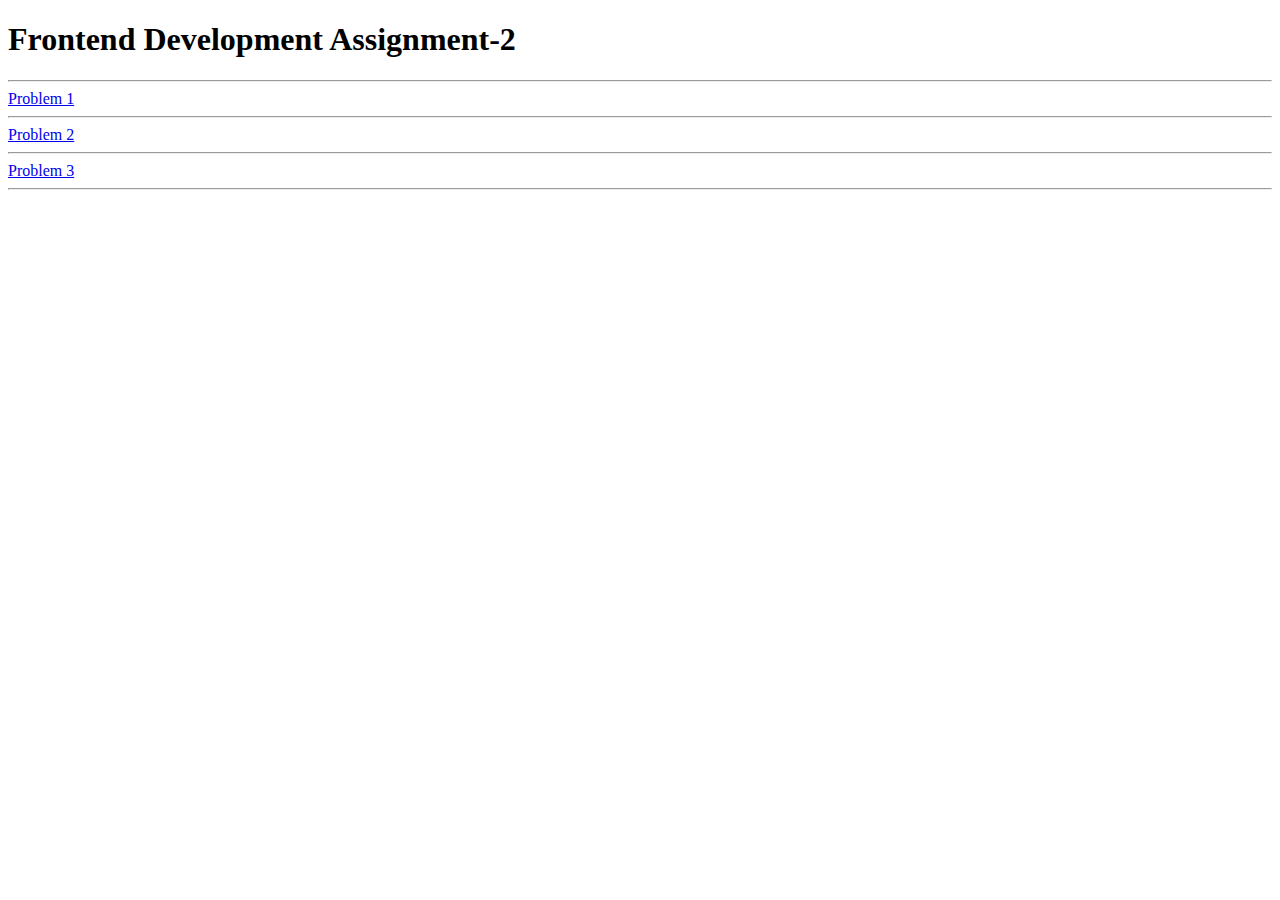
<file: index.html>
<!DOCTYPE html>
<html lang="en">
<head>
    <meta charset="UTF-8">
    <meta http-equiv="X-UA-Compatible" content="IE=edge">
    <meta name="viewport" content="width=device-width, initial-scale=1.0">
    <title>Frontend Development Assignment-2</title>

</head>
<body>
  <h1>Frontend Development Assignment-2</h1>
  <hr>
  <a href="Problem1.html">Problem 1</a>
  <hr>
  <a href="Problem2.html">Problem 2</a>
  <hr>
  <a href="Problem3.html">Problem 3</a>
  <hr>
</body>
</html>
</file>
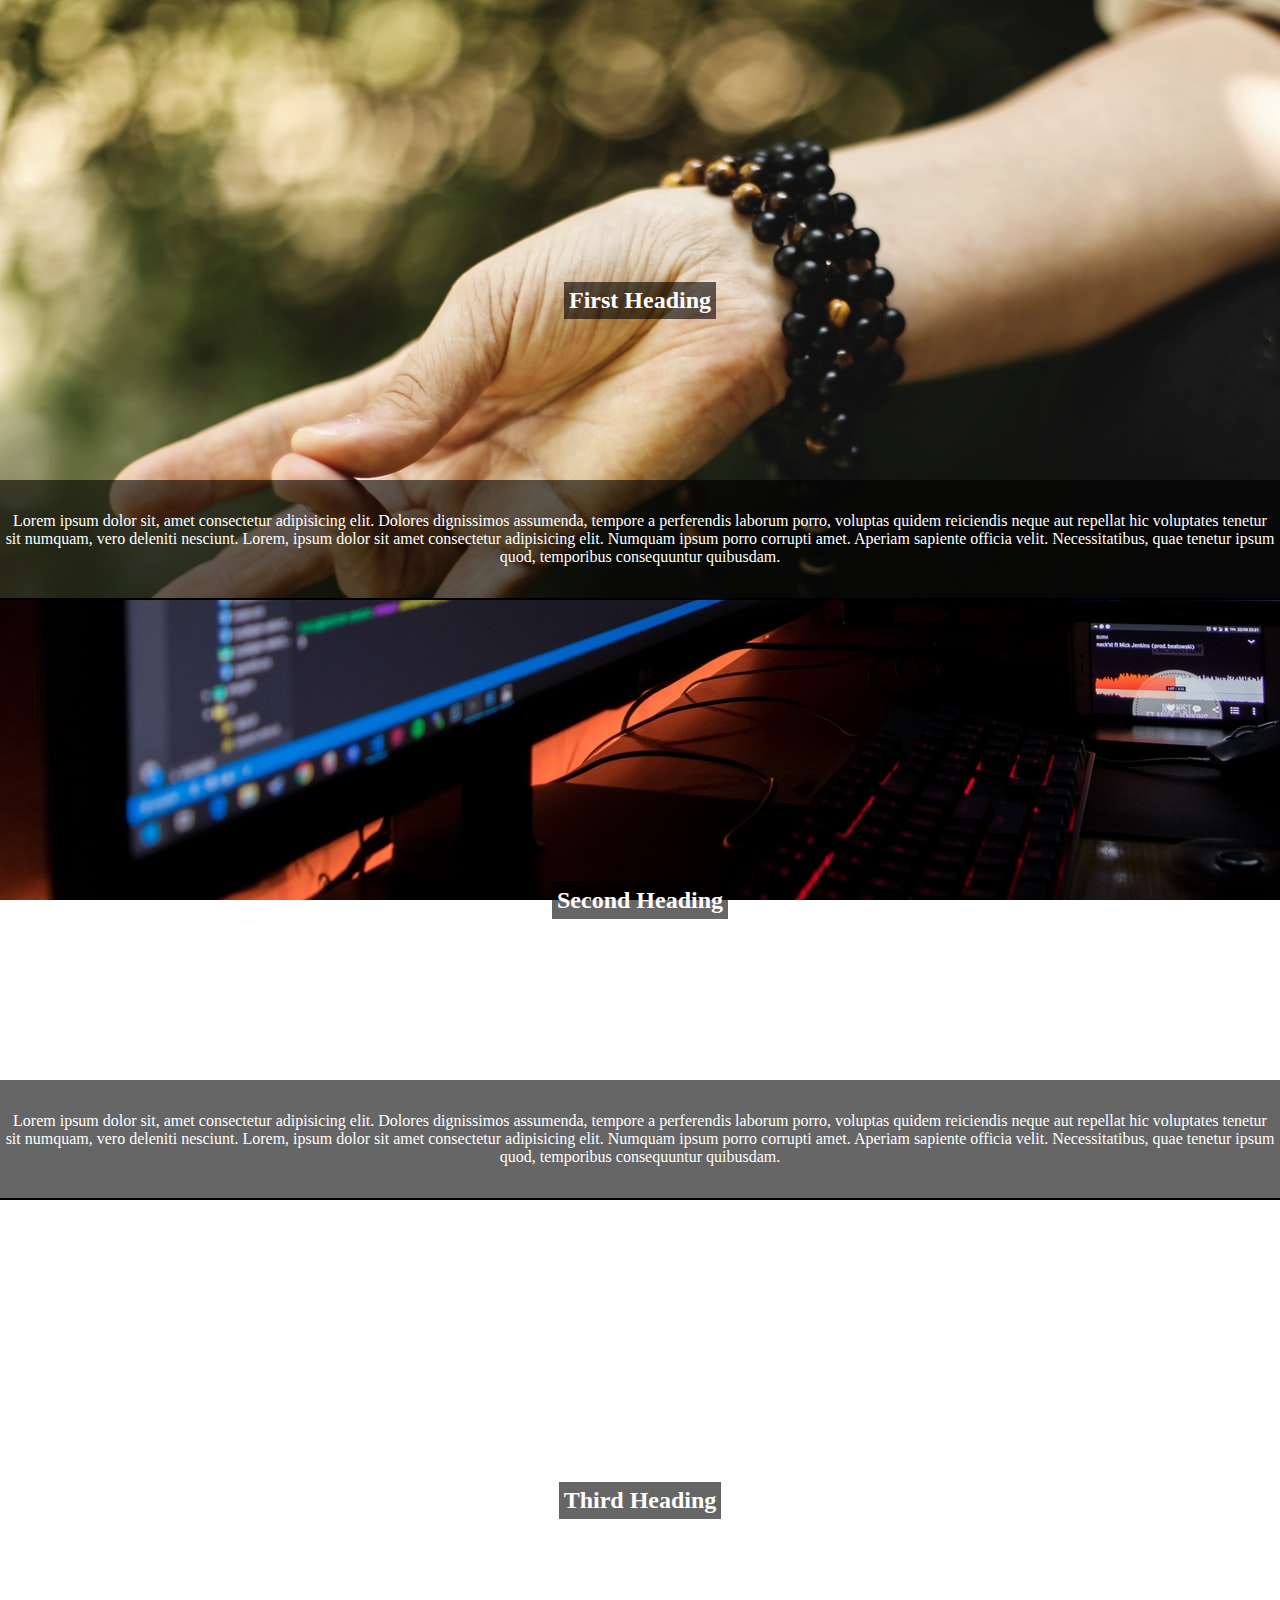
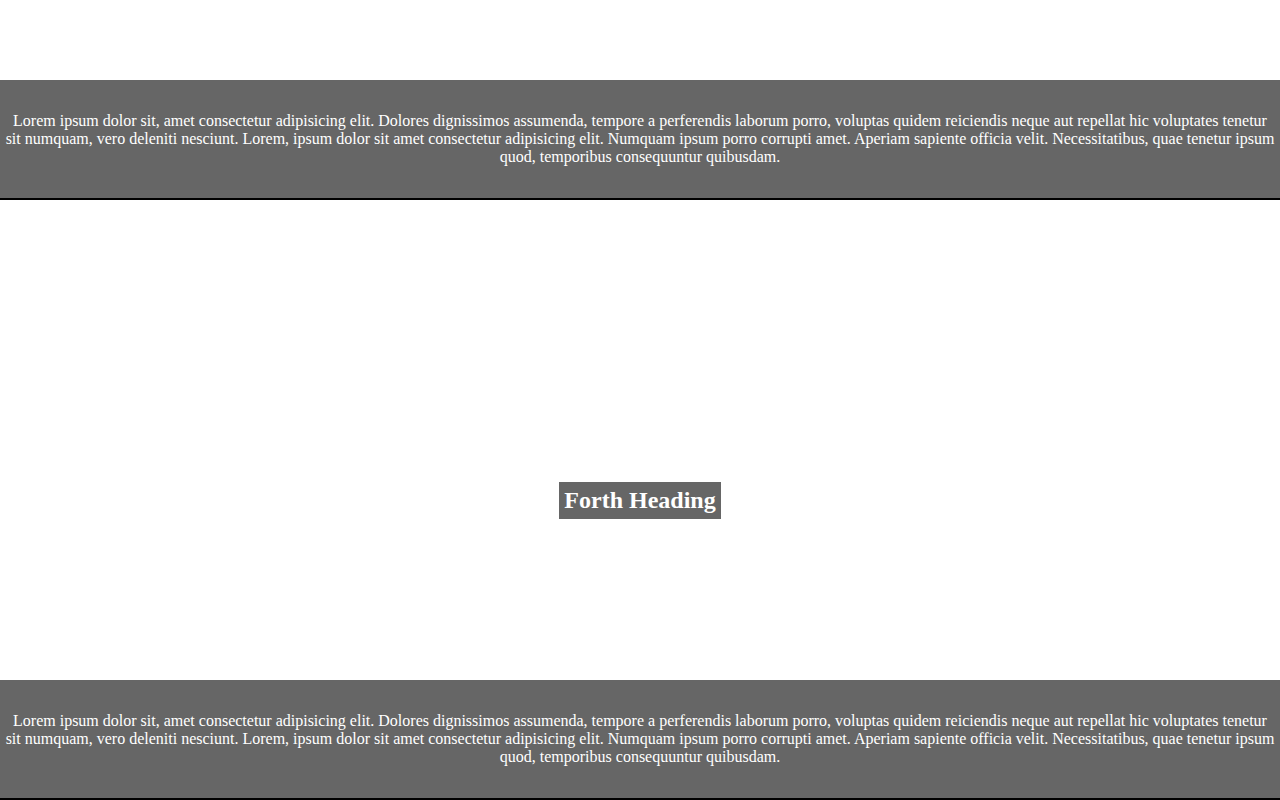
<file: Problem1.html>
<!DOCTYPE html>
<html lang="en">
<head>
    <meta charset="UTF-8">
    <meta http-equiv="X-UA-Compatible" content="IE=edge">
    <meta name="viewport" content="width=device-width, initial-scale=1.0">
    <title>Parallax Web Design</title>
    <style>
        *{
            margin: 0;
            padding: 0;
            text-align: center;
        }
        .parallax1{
            background-image: url(yoga2.jpg);
            width: 100%;
            height: 600px;
            background-attachment:fixed;
            position: relative;
            display: flex;
            justify-content: center;
            align-items: center;
        }
        .parallax2{
            background-image: url(code2.jpg);
            width: 100%;
            height: 600px;
            background-attachment:fixed;
            position: relative;
            display: grid;
            place-items: center;
        }
        .parallax3{
            background-image: url(yoga1.jpg);
            width: 100%;
            height: 600px;
            background-attachment:fixed;
            position: relative;
            display: grid;
            place-items: center;
        }
        .parallax4{
            background-image: url(code1.jpg);
            width: 100%;
            height: 600px;
            background-attachment:fixed;
            position: relative;
            display: grid;
            place-items: center;
        }
        .heading{
            background-color: rgba(0, 0, 0, 0.6);
            color: #fff;
            padding: 5px;
        }
        .para{
            position: absolute;
            bottom: 0px;
            background-color: rgba(0, 0, 0, 0.6);
            color: #fff;
            border-bottom: 2px solid black;
            height: 18%;
            padding: 5px;
            display: grid;
            place-items: center;
        }
    </style>
</head>
<body>
    <div class="parallax1">
        <div class="heading">
            <h2>First Heading</h2>
        </div>
        <div class="para">
            <p>Lorem ipsum dolor sit, amet consectetur adipisicing elit. Dolores dignissimos assumenda, tempore a perferendis laborum porro, voluptas quidem reiciendis neque aut repellat hic voluptates tenetur sit numquam, vero deleniti nesciunt. Lorem, ipsum dolor sit amet consectetur adipisicing elit. Numquam ipsum porro corrupti amet. Aperiam sapiente officia velit. Necessitatibus, quae tenetur ipsum quod, temporibus consequuntur quibusdam.</p>
        </div>
    </div>
    <div class="parallax2">
        <div class="heading">
            <h2>Second Heading</h2>
        </div>
        <div class="para">
            <p>Lorem ipsum dolor sit, amet consectetur adipisicing elit. Dolores dignissimos assumenda, tempore a perferendis laborum porro, voluptas quidem reiciendis neque aut repellat hic voluptates tenetur sit numquam, vero deleniti nesciunt. Lorem, ipsum dolor sit amet consectetur adipisicing elit. Numquam ipsum porro corrupti amet. Aperiam sapiente officia velit. Necessitatibus, quae tenetur ipsum quod, temporibus consequuntur quibusdam.</p>
        </div>
    </div>
    <div class="parallax3">
        <div class="heading">
            <h2>Third Heading</h2>
        </div>
        <div class="para">
            <p>Lorem ipsum dolor sit, amet consectetur adipisicing elit. Dolores dignissimos assumenda, tempore a perferendis laborum porro, voluptas quidem reiciendis neque aut repellat hic voluptates tenetur sit numquam, vero deleniti nesciunt. Lorem, ipsum dolor sit amet consectetur adipisicing elit. Numquam ipsum porro corrupti amet. Aperiam sapiente officia velit. Necessitatibus, quae tenetur ipsum quod, temporibus consequuntur quibusdam.</p>
        </div>
    </div>
    <div class="parallax4">
        <div class="heading">
            <h2>Forth Heading</h2>
        </div>
        <div class="para">
            <p>Lorem ipsum dolor sit, amet consectetur adipisicing elit. Dolores dignissimos assumenda, tempore a perferendis laborum porro, voluptas quidem reiciendis neque aut repellat hic voluptates tenetur sit numquam, vero deleniti nesciunt. Lorem, ipsum dolor sit amet consectetur adipisicing elit. Numquam ipsum porro corrupti amet. Aperiam sapiente officia velit. Necessitatibus, quae tenetur ipsum quod, temporibus consequuntur quibusdam.</p>
        </div>
    </div>
</body>
</html>
</file>
